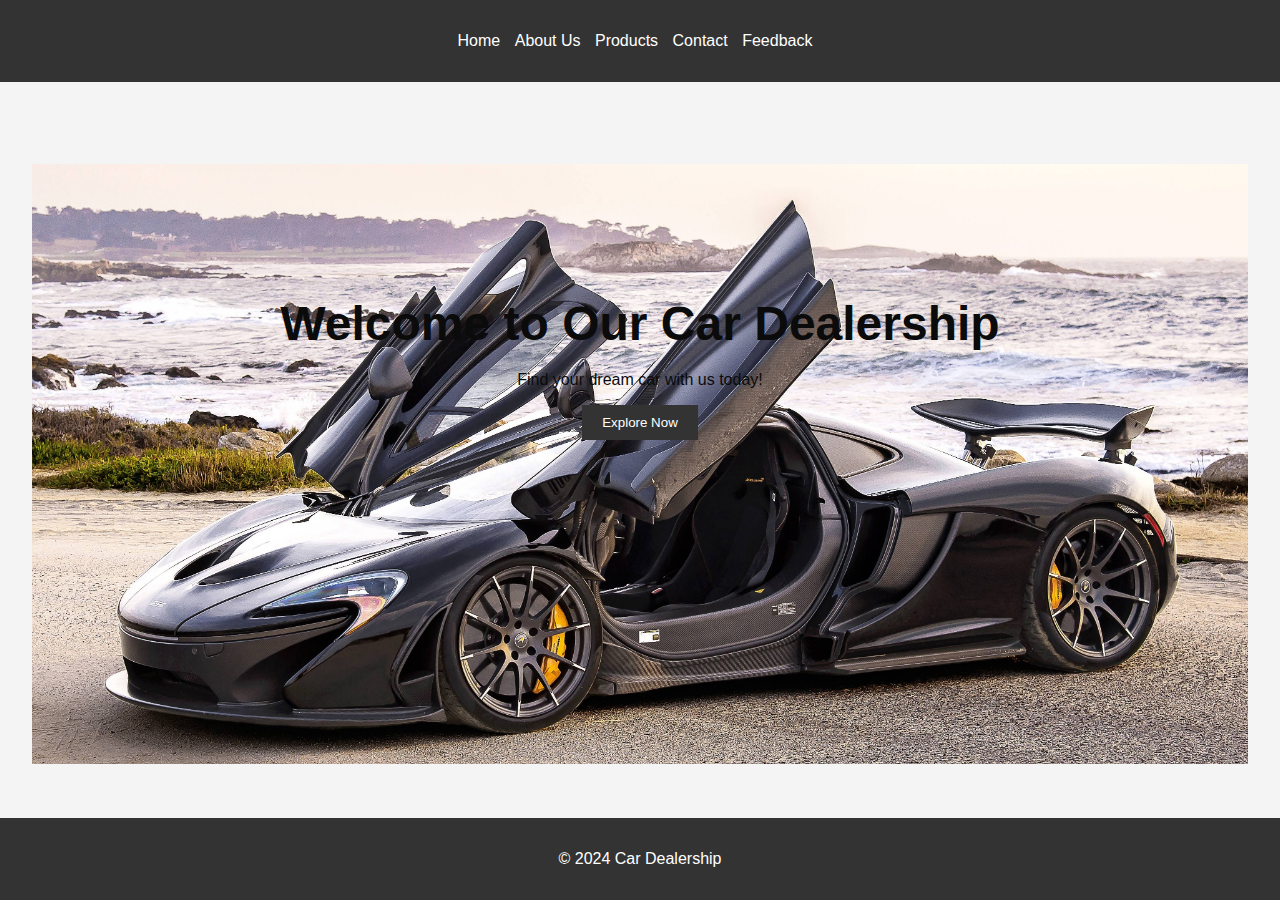
<file: index.html>
<!DOCTYPE html>
<html lang="en">
<head>
    <meta charset="UTF-8">
    <meta name="viewport" content="width=device-width, initial-scale=1.0">
    <title>Car Dealership</title>
    <link rel="stylesheet" href="styles.css">
</head>

<body>
    <header>
        <nav>
            <ul>
                <li><a href="index.html">Home</a></li>
                <li><a href="about.html">About Us</a></li>
                <li><a href="products.html">Products</a></li>
                <li><a href="contact.html">Contact</a></li>
                <li><a href="feedback.html">Feedback</a></li>
            </ul>
        </nav>
    </header>
    <main>
        <section id="landing">
            <h1>Welcome to Our Car Dealership</h1>
            <p>Find your dream car with us today!</p>
            <a href="products.html"><button id="exploreBtn">Explore Now</button></a>
        </section>
    </main>
    <footer>
        <p>© 2024 Car Dealership</p>
    </footer>
</body>
</html>
</file>
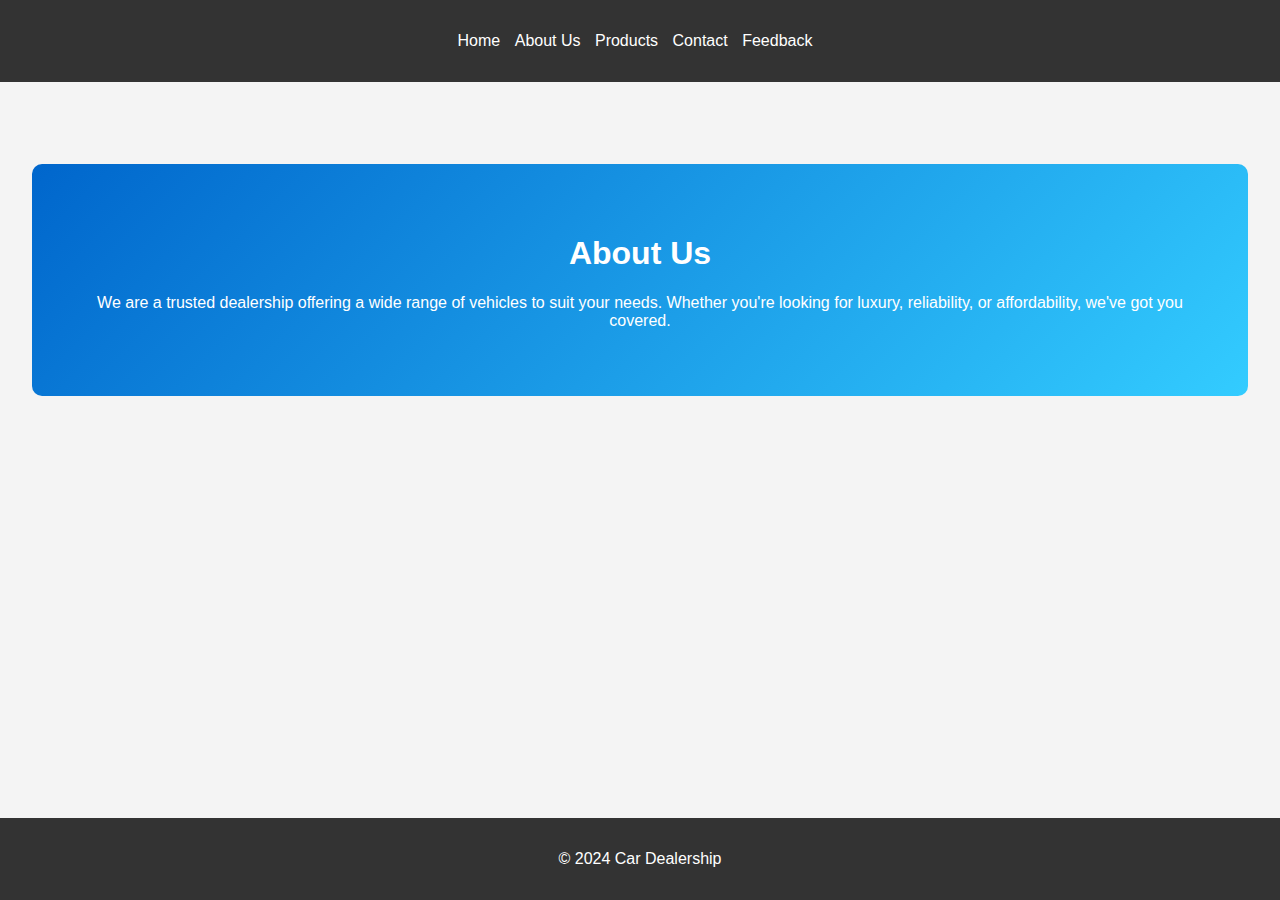
<file: about.html>
<!DOCTYPE html>
<html lang="en">
<head>
    <meta charset="UTF-8">
    <meta name="viewport" content="width=device-width, initial-scale=1.0">
    <title>About Us</title>
    <link rel="stylesheet" href="styles.css">
</head>
<body>
    <header>
        <nav>
            <ul>
                <li><a href="index.html">Home</a></li>
                <li><a href="about.html">About Us</a></li>
                <li><a href="products.html">Products</a></li>
                <li><a href="contact.html">Contact</a></li>
                <li><a href="feedback.html">Feedback</a></li>
            </ul>
        </nav>
    </header>
    <main>
        <section id="about">
            <h1>About Us</h1>
            <p>We are a trusted dealership offering a wide range of vehicles to suit your needs. Whether you're looking for luxury, reliability, or affordability, we've got you covered.</p>
        </section>
    </main>
    <footer>
        <p>© 2024 Car Dealership</p>
    </footer>
</body>
</html>
</file>
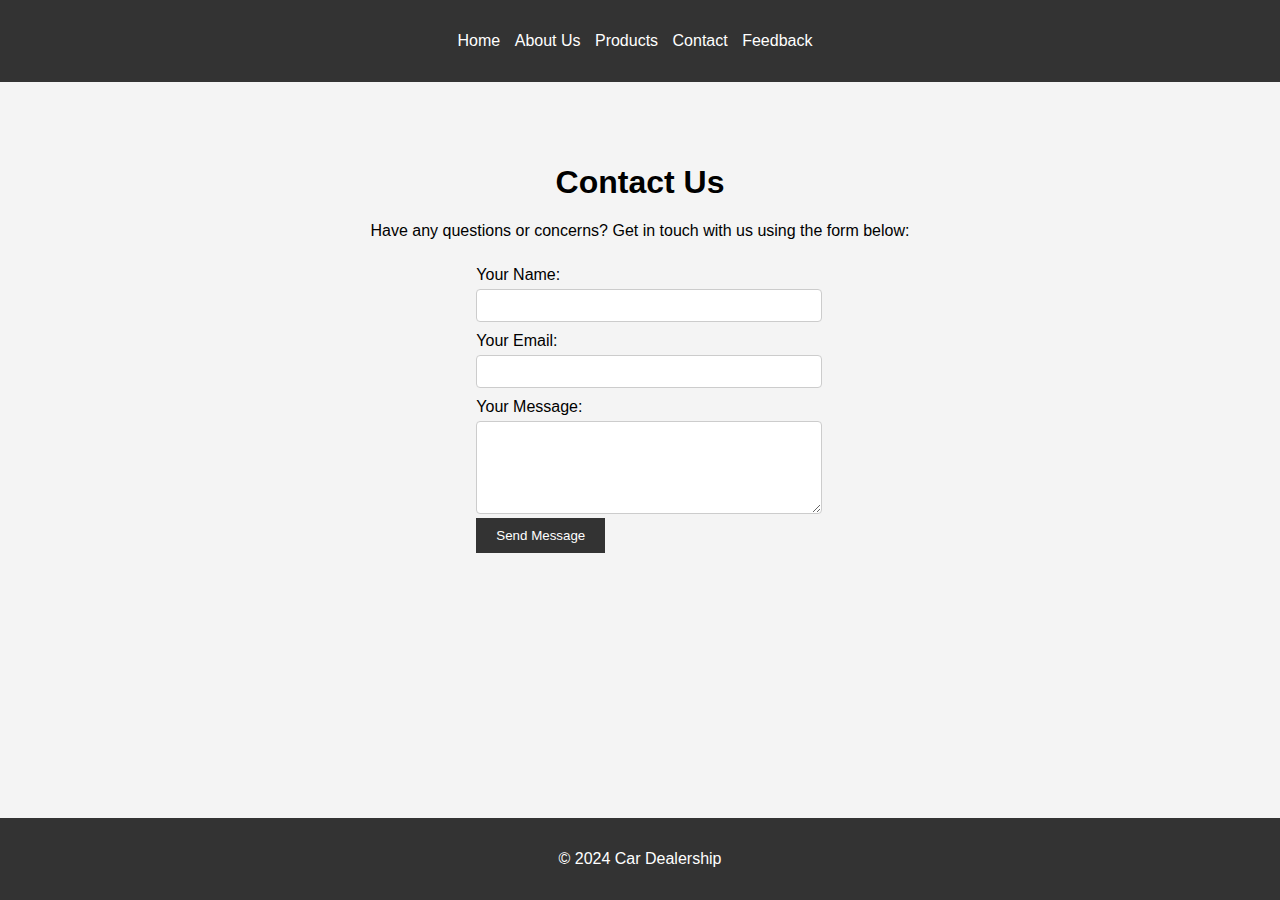
<file: contact.html>
<!DOCTYPE html>
<html lang="en">
<head>
    <meta charset="UTF-8">
    <meta name="viewport" content="width=device-width, initial-scale=1.0">
    <title>Contact Us - Car Dealership</title>
    <link rel="stylesheet" href="styles.css">
</head>

<body>
    <header>
        <nav>
            <ul>
                <li><a href="index.html">Home</a></li>
                <li><a href="about.html">About Us</a></li>
                <li><a href="products.html">Products</a></li>
                <li><a href="contact.html">Contact</a></li>
                <li><a href="feedback.html">Feedback</a></li>
            </ul>
        </nav>
    </header>

    <main>
        <section id="contact">
            <h1>Contact Us</h1>
            <p>Have any questions or concerns? Get in touch with us using the form below:</p>

            <form action="submit_contact.php" method="POST">
                <label for="name">Your Name:</label>
                <input type="text" id="name" name="name" required>

                <label for="email">Your Email:</label>
                <input type="email" id="email" name="email" required>

                <label for="message">Your Message:</label>
                <textarea id="message" name="message" rows="5" required></textarea>

                <button type="submit">Send Message</button>
            </form>
        </section>
    </main>

    <footer>
        <p>© 2024 Car Dealership</p>
    </footer>
</body>
</html>
</file>
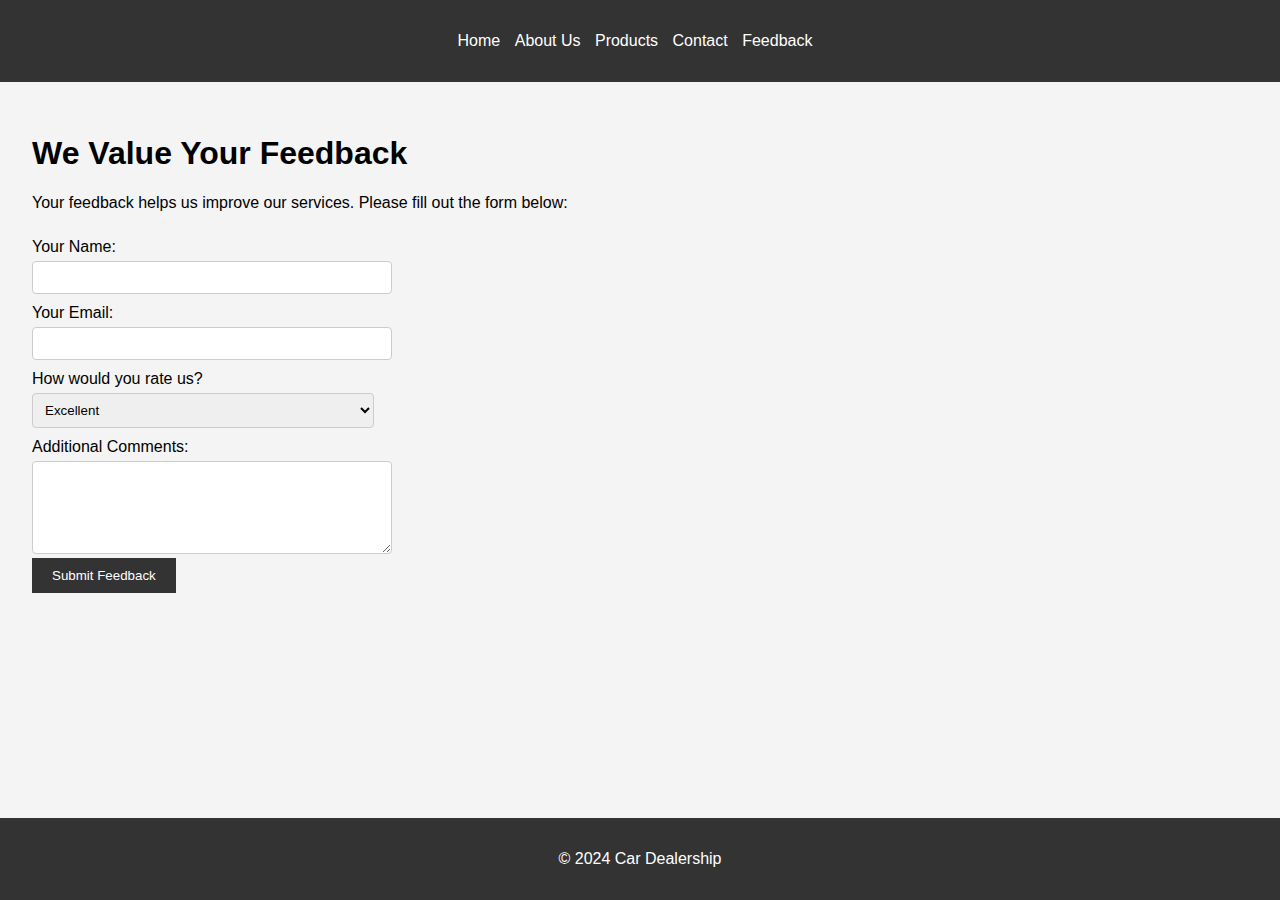
<file: feedback.html>
<!DOCTYPE html>
<html lang="en">
<head>
    <meta charset="UTF-8">
    <meta name="viewport" content="width=device-width, initial-scale=1.0">
    <title>Feedback - Car Dealership</title>
    <link rel="stylesheet" href="styles.css">
</head>

<body>
    <header>
        <nav>
            <ul>
                <li><a href="index.html">Home</a></li>
                <li><a href="about.html">About Us</a></li>
                <li><a href="products.html">Products</a></li>
                <li><a href="contact.html">Contact</a></li>
                <li><a href="feedback.html">Feedback</a></li>
            </ul>
        </nav>
    </header>

    <main>
        <section id="feedback">
            <h1>We Value Your Feedback</h1>
            <p>Your feedback helps us improve our services. Please fill out the form below:</p>

            <form action="submit_feedback.php" method="POST">
                <label for="name">Your Name:</label>
                <input type="text" id="name" name="name" required>

                <label for="email">Your Email:</label>
                <input type="email" id="email" name="email" required>

                <label for="rating">How would you rate us?</label>
                <select id="rating" name="rating" required>
                    <option value="excellent">Excellent</option>
                    <option value="good">Good</option>
                    <option value="average">Average</option>
                    <option value="poor">Poor</option>
                </select>

                <label for="comments">Additional Comments:</label>
                <textarea id="comments" name="comments" rows="5"></textarea>

                <button type="submit">Submit Feedback</button>
            </form>
        </section>
    </main>

    <footer>
        <p>© 2024 Car Dealership</p>
    </footer>
</body>
</html>
</file>
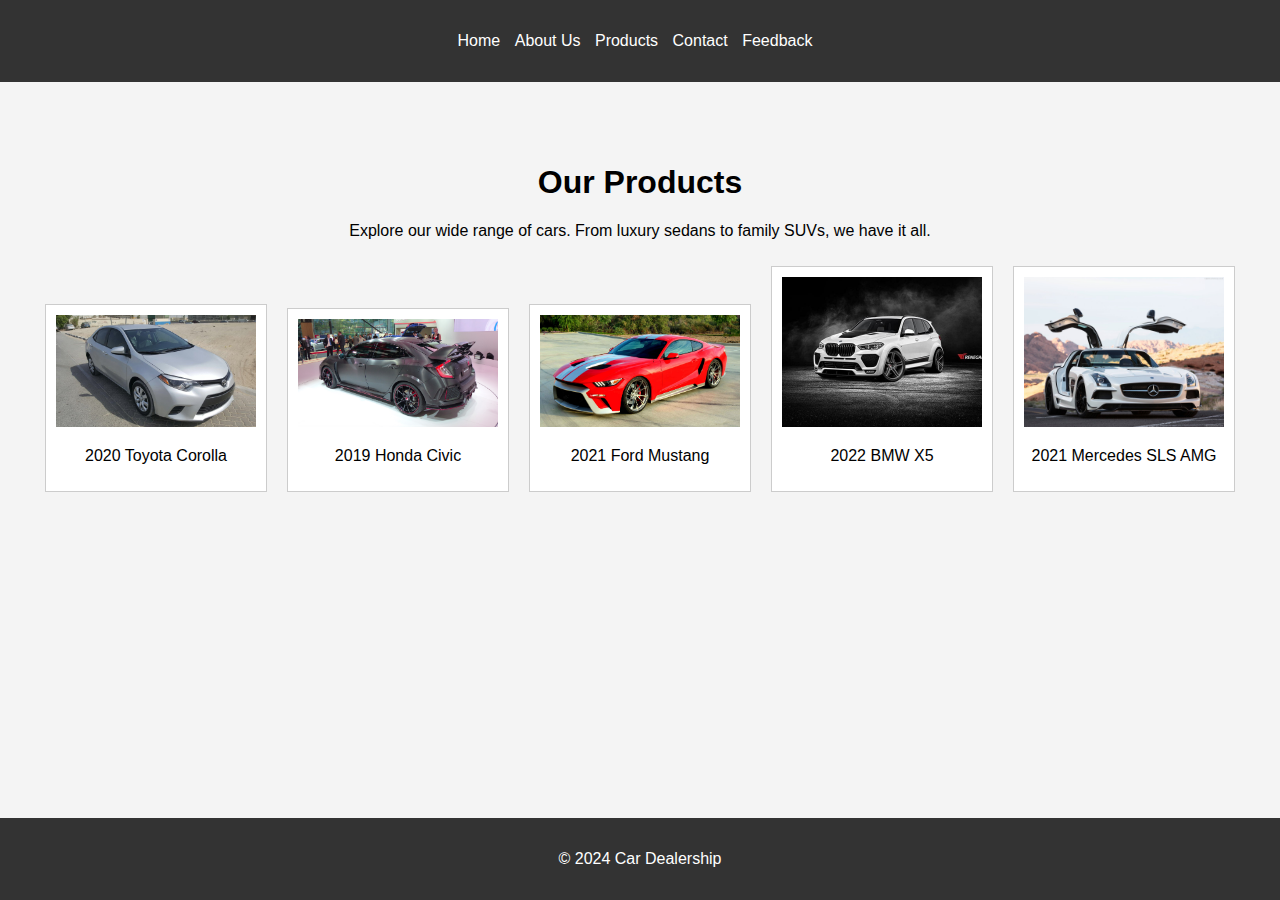
<file: products.html>
<!DOCTYPE html>
<html lang="en">
<head>
    <meta charset="UTF-8">
    <meta name="viewport" content="width=device-width, initial-scale=1.0">
    <title>Products</title>
    <link rel="stylesheet" href="styles.css">
</head>
<body>
    <header>
        <nav>
            <ul>
                <li><a href="index.html">Home</a></li>
                <li><a href="about.html">About Us</a></li>
                <li><a href="products.html">Products</a></li>
                <li><a href="contact.html">Contact</a></li>
                <li><a href="feedback.html">Feedback</a></li>
            </ul>
        </nav>
    </header>
    <main>
        <section id="products">
            <h1>Our Products</h1>
            <p>Explore our wide range of cars. From luxury sedans to family SUVs, we have it all.</p>
            <div id="carList"></div>
        </section>
    </main>
    <footer>
        <p>© 2024 Car Dealership</p>
    </footer>
    <script src="scripts.js"></script>
</body>
</html>
</file>
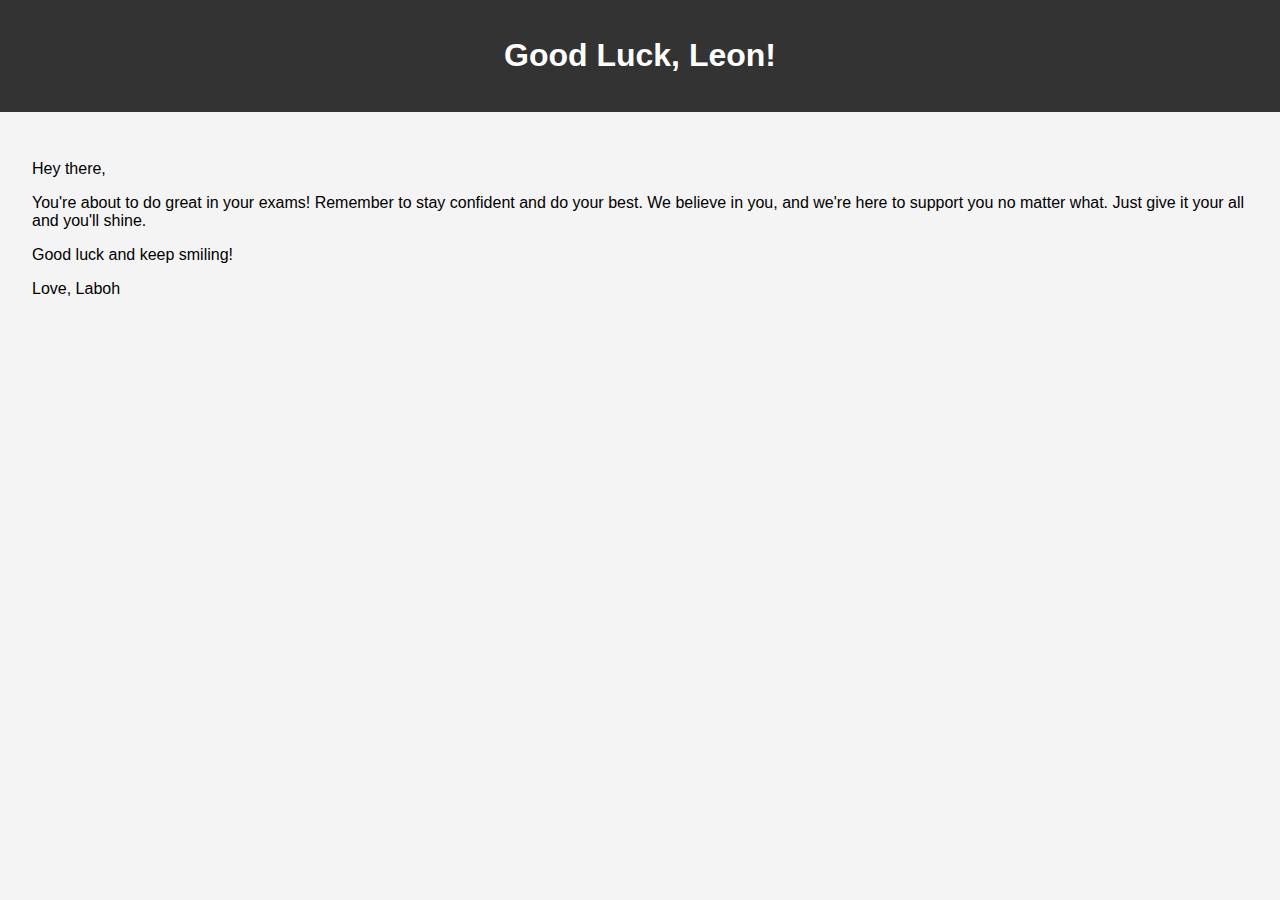
<file: Success.html>
<!DOCTYPE html>
<html lang="en">
<head>
    <meta charset="UTF-8">
    <meta name="viewport" content="width=device-width, initial-scale=1.0">
    <title>Document</title>
</head>
<body>
    <head>
        <title>Success Card</title>
        <link rel="stylesheet" type="text/css" href="styles.css">
    </head>
    <body>
        <header>
            <h1>Good Luck, Leon!</h1>
        </header>
        <main>
            <p>Hey there,</p>
            <p>You're about to do great in your exams! Remember to stay confident and do your best. We believe in you, and we're here to support you no matter what. Just give it your all and you'll shine.</p>
            <p>Good luck and keep smiling!</p>
            <p>Love, Laboh</p>
        </main>
</body>
</html>
</file>
<file: styles.css>
/* General Styles */
body {
    font-family: Arial, sans-serif;
    margin: 0;
    padding: 0;
    background-color: #f4f4f4;
}

header {
    background: #333;
    color: #fff;
    padding: 1rem 0;
    text-align: center;
}

nav ul {
    list-style: none;
    padding: 0;
}

nav ul li {
    display: inline;
    margin-right: 10px;
}

nav ul li a {
    color: #fff;
    text-decoration: none;
}

main {
    padding: 2rem;
}

footer {
    background: #333;
    color: #fff;
    text-align: center;
    padding: 1rem 0;
    position: fixed;
    width: 100%;
    bottom: 0;
}

#landing {
    text-align: center;
    margin-top: 50px;
    background-image: url('mclaren.jpeg');
    background-size: cover;
    background-position: center;
    color: #0b0b0b;
    padding: 100px 20px;
    height: 400px;
}

#landing h1 {
    font-size: 3rem;
    margin-bottom: 20px;
}

button {
    padding: 10px 20px;
    background-color: #333;
    color: #fff;
    border: none;
    cursor: pointer;
}

button:hover {
    background-color: #555;
}

/* About Page Styles */
#about {
    text-align: center;
    margin-top: 50px;
    background: linear-gradient(135deg, #0066cc, #33ccff);
    color: #fff;
    padding: 50px;
    border-radius: 10px;
}

/* Products Page Styles */
#products {
    text-align: center;
    margin-top: 50px;
}

.car-item {
    display: inline-block;
    margin: 10px;
    padding: 10px;
    border: 1px solid #ccc;
    background-color: #fff;
    width: 200px;
    text-align: center;
}

.car-item img {
    max-width: 100%;
    height: auto;
}

/* Contact Page Styles */
#contact {
    text-align: center;
    margin-top: 50px;
}

form {
    display: inline-block;
    text-align: left;
}

form label {
    display: block;
    margin-top: 10px;
}

form input, form textarea, form select {
    width: 100%;
    padding: 8px;
    margin-top: 5px;
    border: 1px solid #ccc;
    border-radius: 4px;
}

#thankYouMessage {
    display: none;
    color: green;
    margin-top: 20px;
}
</file>
